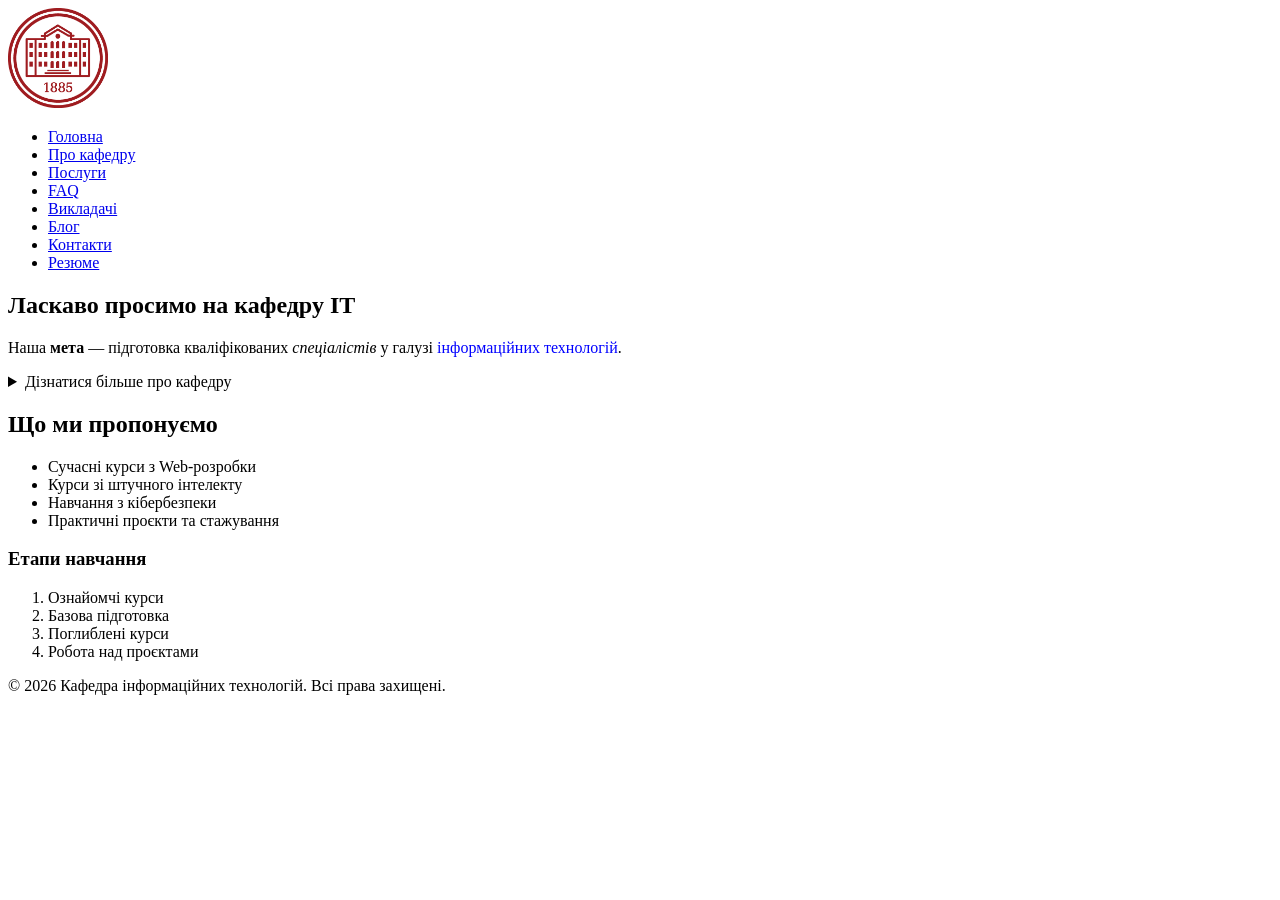
<file: index.html>
<!DOCTYPE html>
<html lang="uk">
<head>
    <meta charset="UTF-8">
    <meta name="viewport" content="width=device-width, initial-scale=1.0">
    <title>Головна сторінка</title>
</head>
<body>

<header>
    <a href="index.html">
        <img src="images/logo.png" alt="Логотип інституту" width="100" height="100">
    </a>

    <nav>
        <ul>
            <li><a href="index.html">Головна</a></li>
            <li><a href="pages/about.html">Про кафедру</a></li>
            <li><a href="pages/services.html">Послуги</a></li>
            <li><a href="pages/faq.html">FAQ</a></li>
            <li><a href="pages/teachers.html">Викладачі</a></li>
            <li><a href="pages/blog.html">Блог</a></li>
            <li><a href="pages/contact.html">Контакти</a></li>
            <li><a href="pages/resume.html">Резюме</a></li>
        </ul>
    </nav>
</header>

<main>

<section class="hero">
    <h1>Ласкаво просимо на кафедру ІТ</h1>
    <p>
        Наша <strong>мета</strong> — підготовка кваліфікованих 
        <em>спеціалістів</em> у галузі 
        <span style="color: blue;">інформаційних технологій</span>.
    </p>

    <details>
        <summary>Дізнатися більше про кафедру</summary>
        <p>
            Кафедра ІТ готує фахівців з програмування, веб-розробки,
            штучного інтелекту та кібербезпеки.
        </p>
    </details>
</section>

<section class="about">
    <h2>Що ми пропонуємо</h2>

    <ul>
        <li>Сучасні курси з Web-розробки</li>
        <li>Курси зі штучного інтелекту</li>
        <li>Навчання з кібербезпеки</li>
        <li>Практичні проєкти та стажування</li>
    </ul>

    <h3>Етапи навчання</h3>

    <ol>
        <li>Ознайомчі курси</li>
        <li>Базова підготовка</li>
        <li>Поглиблені курси</li>
        <li>Робота над проєктами</li>
    </ol>

</section>

</main>

<footer>
    <p>&copy; 2026 Кафедра інформаційних технологій. Всі права захищені.</p>
</footer>

</body>
</html>
</file>
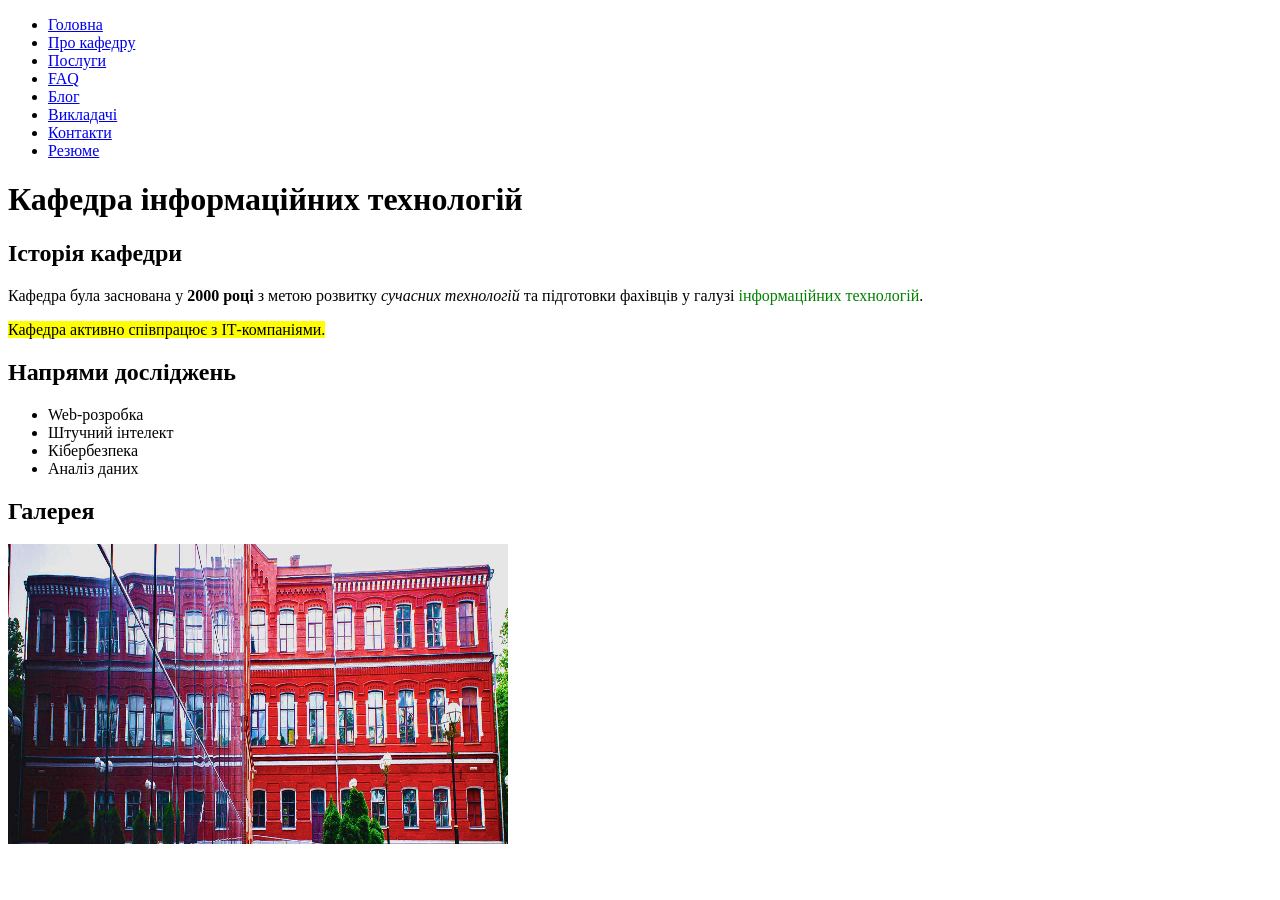
<file: pages/about.html>
<!DOCTYPE html>
<html lang="uk">
<head>
    <meta charset="UTF-8">
    <meta name="viewport" content="width=device-width, initial-scale=1.0">
    <title>Про кафедру</title>
</head>
<body>
    <header>
    <nav>
        <ul>
            <li><a href="../index.html">Головна</a></li>
            <li><a href="about.html">Про кафедру</a></li>
            <li><a href="services.html">Послуги</a></li>
            <li><a href="faq.html">FAQ</a></li>
            <li><a href="blog.html">Блог</a></li>
            <li><a href="teachers.html">Викладачі</a></li>
            <li><a href="contact.html">Контакти</a></li>
            <li><a href="resume.html">Резюме</a></li>
        </ul>
    </nav>
</header>


<main>
    <h1>Кафедра інформаційних технологій</h1>


    <section>
        <h2>Історія кафедри</h2>
        <p>
            Кафедра була заснована у <strong>2000 році</strong> з метою розвитку 
            <em>сучасних технологій</em> та підготовки фахівців у галузі 
            <span style="color: green;">інформаційних технологій</span>.
        </p>

        <p>
            <mark>Кафедра активно співпрацює з ІТ-компаніями.</mark>
        </p>
    </section>

    <section>
        <h2>Напрями досліджень</h2>
        <ul>
            <li>Web-розробка</li>
            <li>Штучний інтелект</li>
            <li>Кібербезпека</li>
            <li>Аналіз даних</li>
        </ul>
    </section>

    <section>
        <h2>Галерея</h2>
        <img src="../images/khpi.jpg" alt="Інститут" width="500" height="300">
    </section>
</main>
</body>
</html>
</file>
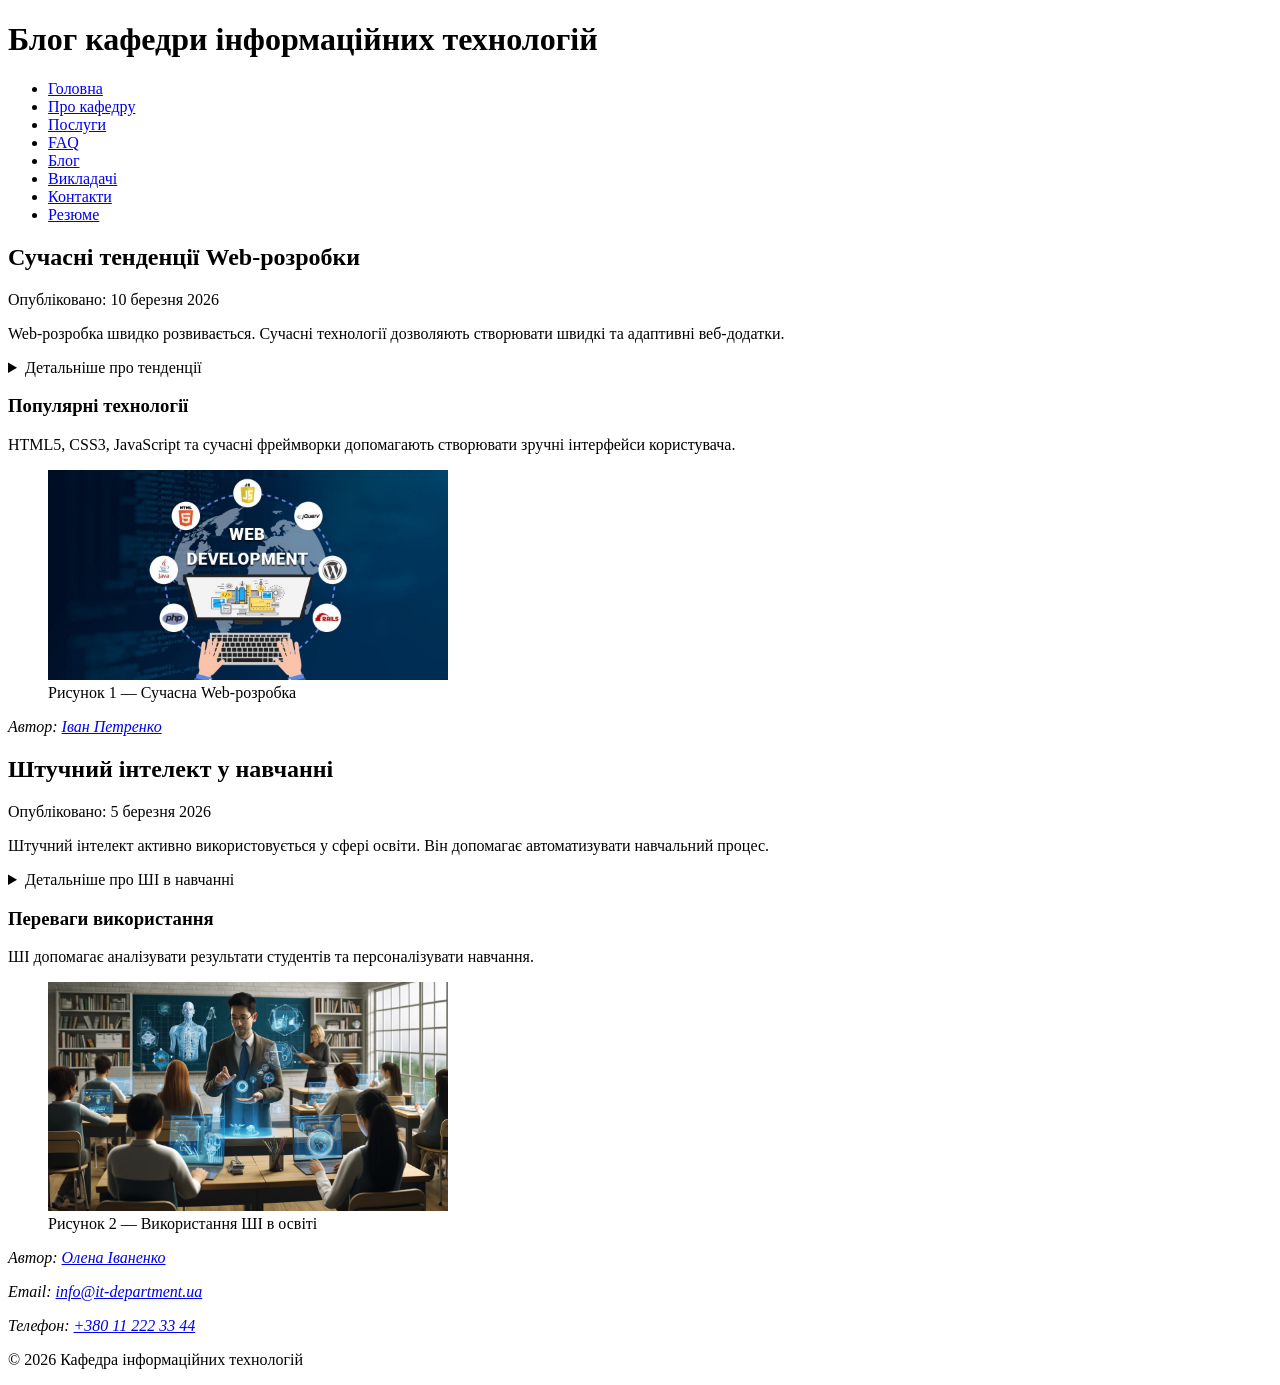
<file: pages/blog.html>
<!DOCTYPE html>
<html lang="uk">
<head>
    <meta charset="UTF-8">
    <meta name="viewport" content="width=device-width, initial-scale=1.0">
    <title>Блог кафедри ІТ</title>
</head>
<body>

<header>
    <h1>Блог кафедри інформаційних технологій</h1>
    <nav>
        <ul>
            <li><a href="../index.html">Головна</a></li>
            <li><a href="about.html">Про кафедру</a></li>
            <li><a href="services.html">Послуги</a></li>
            <li><a href="faq.html">FAQ</a></li>
            <li><a href="blog.html">Блог</a></li>
            <li><a href="teachers.html">Викладачі</a></li>
            <li><a href="contact.html">Контакти</a></li>
            <li><a href="resume.html">Резюме</a></li>
        </ul>
    </nav>
</header>

<main>

<article>
    <header>
        <h2>Сучасні тенденції Web-розробки</h2>
        <p>Опубліковано: <time datetime="2026-03-10">10 березня 2026</time></p>
    </header>

    <p>
        Web-розробка швидко розвивається. Сучасні технології дозволяють
        створювати швидкі та адаптивні веб-додатки.
    </p>

    <details>
        <summary>Детальніше про тенденції</summary>
        <p>
            Серед сучасних трендів — використання прогресивних веб-додатків (PWA), 
            фреймворків React та Vue, а також адаптивний дизайн для мобільних пристроїв.
        </p>
    </details>

    <section>
        <h3>Популярні технології</h3>
        <p>
            HTML5, CSS3, JavaScript та сучасні фреймворки допомагають
            створювати зручні інтерфейси користувача.
        </p>
    </section>

    <figure>
        <img src="../images/web.jpg" alt="Web розробка" width="400">
        <figcaption>Рисунок 1 — Сучасна Web-розробка</figcaption>
    </figure>

    <footer>
        <address>
            Автор: <a href="mailto:teacher@it.edu.ua">Іван Петренко</a>
        </address>
    </footer>
</article>

<article>
    <header>
        <h2>Штучний інтелект у навчанні</h2>
        <p>Опубліковано: <time datetime="2026-03-05">5 березня 2026</time></p>
    </header>

    <p>
        Штучний інтелект активно використовується у сфері освіти.
        Він допомагає автоматизувати навчальний процес.
    </p>

    <details>
        <summary>Детальніше про ШІ в навчанні</summary>
        <p>
            Використання ШІ дозволяє аналізувати результати студентів,
            створювати адаптивні навчальні плани та персоналізувати процес навчання.
        </p>
    </details>

    <section>
        <h3>Переваги використання</h3>
        <p>
            ШІ допомагає аналізувати результати студентів та
            персоналізувати навчання.
        </p>
    </section>

    <figure>
        <img src="../images/ai.png" alt="Штучний інтелект" width="400">
        <figcaption>Рисунок 2 — Використання ШІ в освіті</figcaption>
    </figure>

    <footer>
        <address>
            Автор: <a href="mailto:teacher2@it.edu.ua">Олена Іваненко</a>
        </address>
    </footer>
</article>

</main>

<footer>
    <address>
        <p>Email: <a href="mailto:info@it-department.ua">info@it-department.ua</a></p>
        <p>Телефон: <a href="tel:+380112223344">+380 11 222 33 44</a></p>
    </address>
    <p>&copy; 2026 Кафедра інформаційних технологій</p>
</footer>

</body>
</html>
</file>
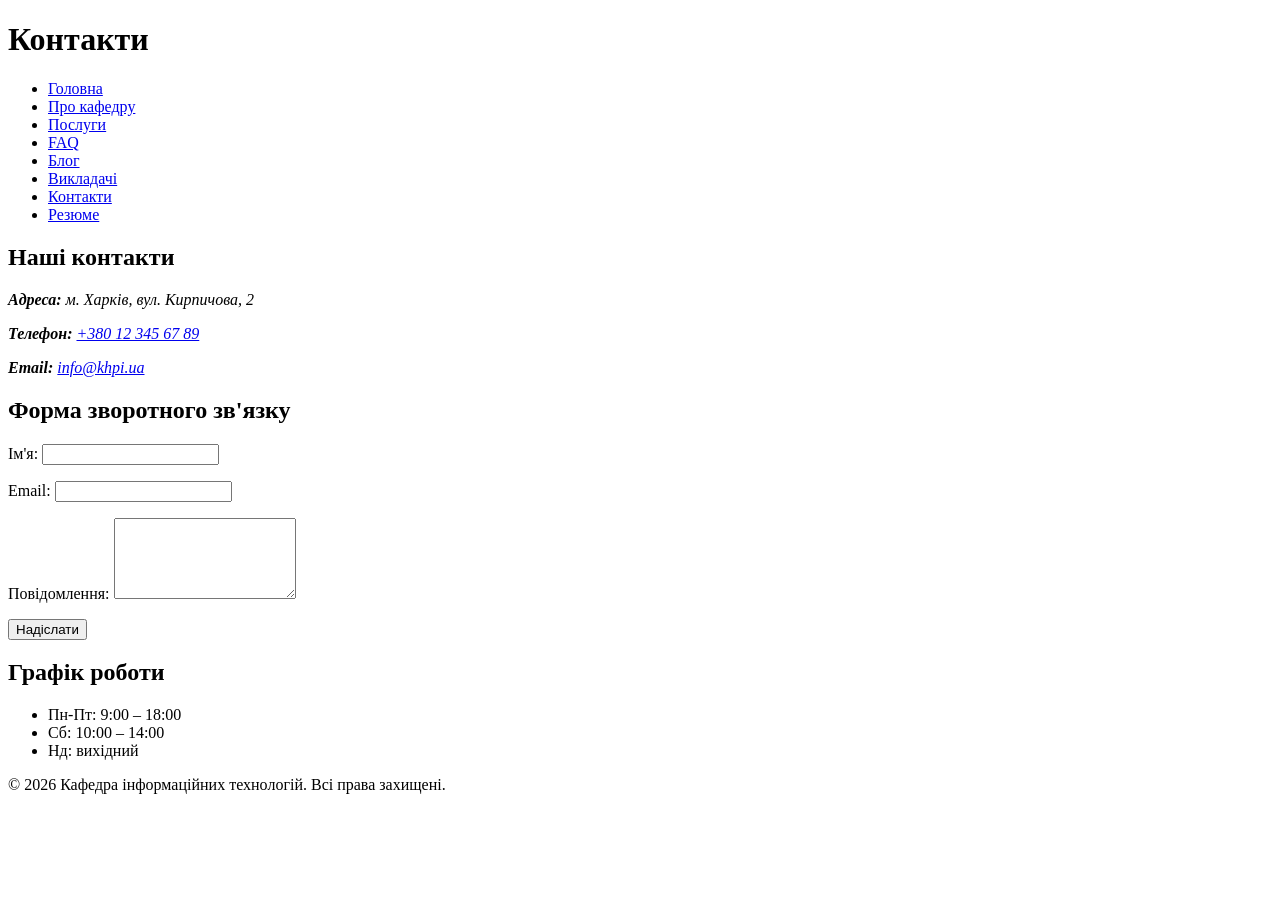
<file: pages/contact.html>
<!DOCTYPE html>
<html lang="uk">
<head>
    <meta charset="UTF-8">
    <meta name="viewport" content="width=device-width, initial-scale=1.0">
    <title>Контакти</title>
</head>
<body>

<header>
    <h1>Контакти</h1>
    <nav>
        <ul>
            <li><a href="../index.html">Головна</a></li>
            <li><a href="about.html">Про кафедру</a></li>
            <li><a href="services.html">Послуги</a></li>
            <li><a href="faq.html">FAQ</a></li>
            <li><a href="blog.html">Блог</a></li>
            <li><a href="teachers.html">Викладачі</a></li>
            <li><a href="contact.html">Контакти</a></li>
            <li><a href="resume.html">Резюме</a></li>
        </ul>
    </nav>
</header>

<main>
    <section>
        <h2>Наші контакти</h2>
        <address>
            <p><strong>Адреса:</strong> м. Харків, вул. Кирпичова, 2</p>
            <p><strong>Телефон:</strong> <a href="tel:+380123456789">+380 12 345 67 89</a></p>
            <p><strong>Email:</strong> <a href="mailto:info@khpi.ua">info@khpi.ua</a></p>
        </address>
    </section>

    <section>
        <h2>Форма зворотного зв'язку</h2>
        <form action="#" method="post">
            <p>
                <label for="name">Ім'я:</label>
                <input type="text" id="name" name="name" required>
            </p>
            <p>
                <label for="email">Email:</label>
                <input type="email" id="email" name="email" required>
            </p>
            <p>
                <label for="message">Повідомлення:</label>
                <textarea id="message" name="message" rows="5" required></textarea>
            </p>
            <button type="submit">Надіслати</button>
        </form>
    </section>

    <section>
        <h2>Графік роботи</h2>
        <ul>
            <li>Пн-Пт: 9:00 – 18:00</li>
            <li>Сб: 10:00 – 14:00</li>
            <li>Нд: вихідний</li>
        </ul>
    </section>
</main>

<footer>
    <p>&copy; 2026 Кафедра інформаційних технологій. Всі права захищені.</p>
</footer>

</body>
</html>
</file>
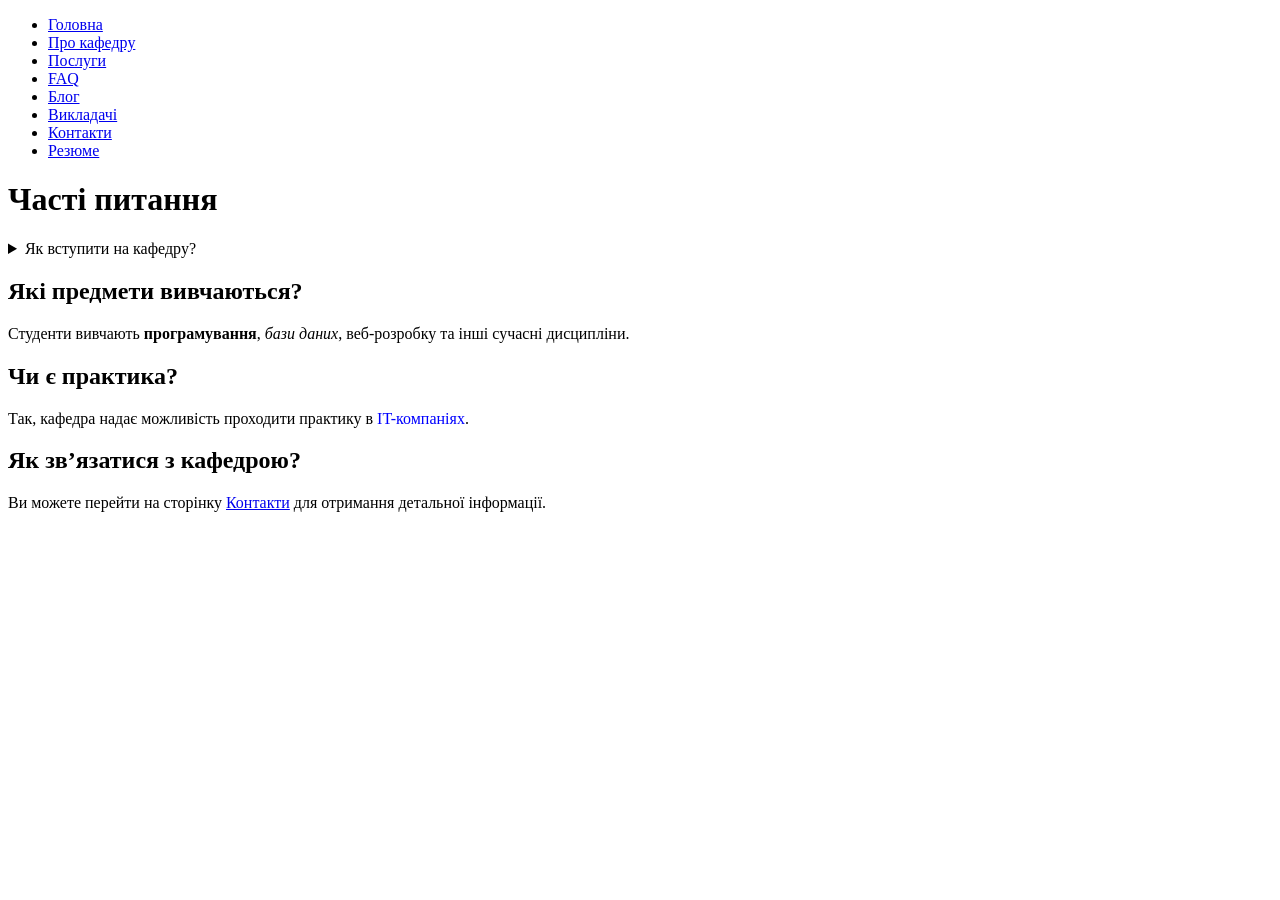
<file: pages/faq.html>
<!DOCTYPE html>
<html lang="uk">
<head>
    <meta charset="UTF-8">
    <meta name="viewport" content="width=device-width, initial-scale=1.0">
    <title>Часті питання</title>
</head>
<body>
    <header>
        <nav>
            <ul>
                <li><a href="../index.html">Головна</a></li>
                <li><a href="about.html">Про кафедру</a></li>
                <li><a href="services.html">Послуги</a></li>
                <li><a href="faq.html">FAQ</a></li>
                <li><a href="blog.html">Блог</a></li>
                <li><a href="teachers.html">Викладачі</a></li>
                <li><a href="contact.html">Контакти</a></li>
                <li><a href="resume.html">Резюме</a></li>
            </ul>
        </nav>
    </header>

    <main>
        <h1>Часті питання</h1>

        <section>
            <details>
                <summary>Як вступити на кафедру?</summary>
                <p>
                    Для вступу потрібно подати документи та скласти вступні іспити. 
                </p>
            </details>
        </section>

        <section>
            <h2>Які предмети вивчаються?</h2>
            <p>
                Студенти вивчають <strong>програмування</strong>, 
                <em>бази даних</em>, веб-розробку та інші сучасні дисципліни.
            </p>
        </section>

        <section>
            <h2>Чи є практика?</h2>
            <p>
                Так, кафедра надає можливість проходити практику в 
                <span style="color: blue;">IT-компаніях</span>.
            </p>
        </section>

        <section>
            <h2>Як зв’язатися з кафедрою?</h2>
            <p>
                Ви можете перейти на сторінку 
                <a href="contact.html">Контакти</a> для отримання детальної інформації.
            </p>
        </section>

    </main>
</body>
</html>
</file>
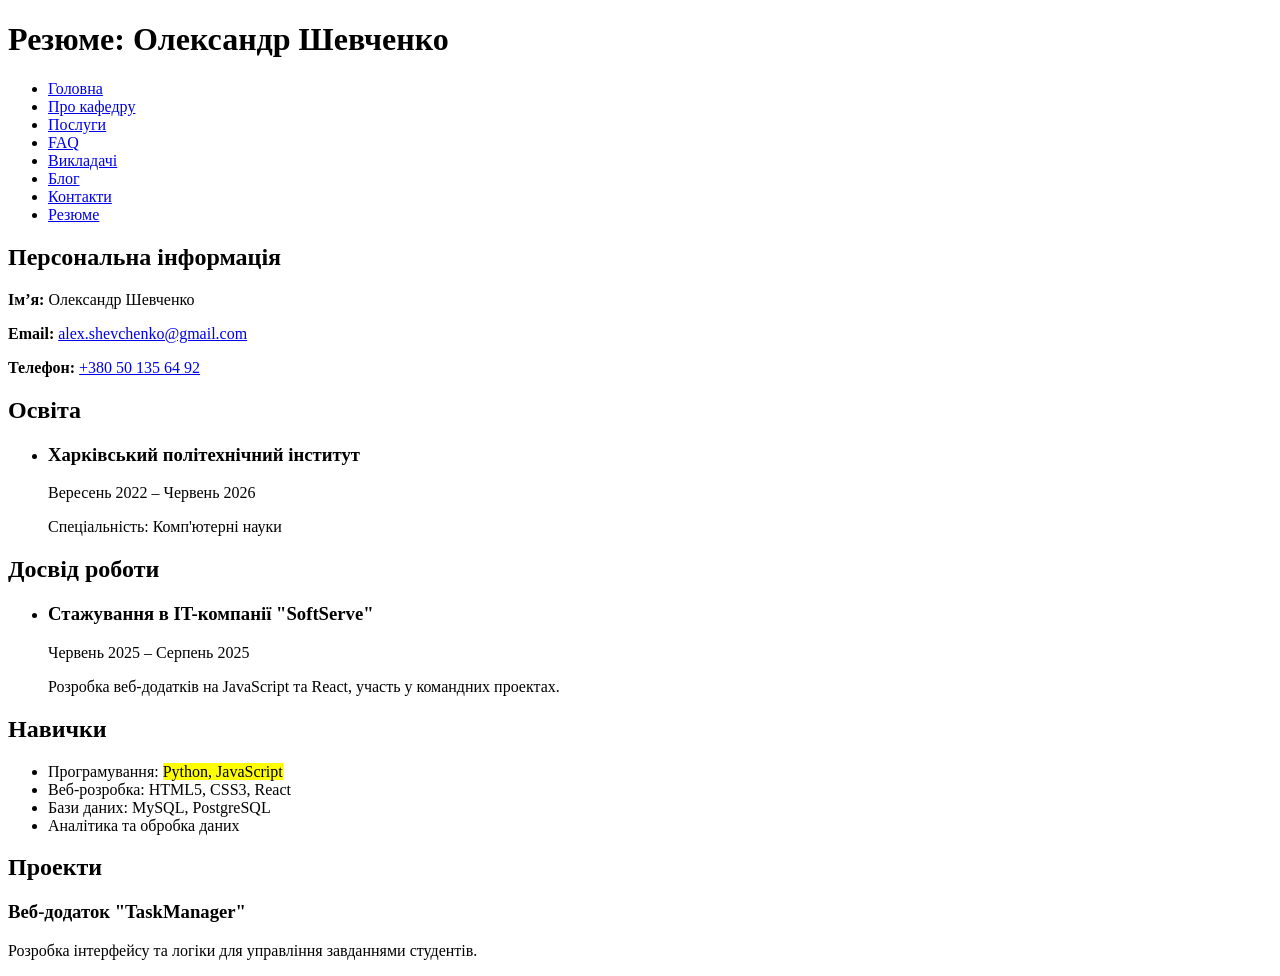
<file: pages/resume.html>
<!DOCTYPE html>
<html lang="uk">
<head>
    <meta charset="UTF-8">
    <meta name="viewport" content="width=device-width, initial-scale=1.0">
    <title>Резюме студента</title>
</head>
<body>

<header>
    <h1>Резюме: Олександр Шевченко</h1>
    <nav>
        <ul>
            <li><a href="../index.html">Головна</a></li>
            <li><a href="about.html">Про кафедру</a></li>
            <li><a href="services.html">Послуги</a></li>
            <li><a href="faq.html">FAQ</a></li>
            <li><a href="teachers.html">Викладачі</a></li>
            <li><a href="blog.html">Блог</a></li>
            <li><a href="contact.html">Контакти</a></li>
            <li><a href="resume.html">Резюме</a></li>
        </ul>
    </nav>
</header>

<main>
    <section>
        <h2>Персональна інформація</h2>
        <p><strong>Ім’я:</strong> Олександр Шевченко</p>
        <p><strong>Email:</strong> <a href="mailto:alex.shevchenko@gmail.com">alex.shevchenko@gmail.com</a></p>
        <p><strong>Телефон:</strong> <a href="tel:+380501356492">+380 50 135 64 92</a></p>
    </section>

    <section>
        <h2>Освіта</h2>
        <ul>
            <li>
                <article>
                    <h3>Харківський політехнічний інститут</h3>
                    <p><time datetime="2022-09">Вересень 2022</time> – <time datetime="2026-06">Червень 2026</time></p>
                    <p>Спеціальність: Комп'ютерні науки</p>
                </article>
            </li>
        </ul>
    </section>

    <section>
        <h2>Досвід роботи</h2>
        <ul>
            <li>
                <article>
                    <h3>Стажування в IT-компанії "SoftServe"</h3>
                    <p><time datetime="2025-06">Червень 2025</time> – <time datetime="2025-08">Серпень 2025</time></p>
                    <p>Розробка веб-додатків на JavaScript та React, участь у командних проектах.</p>
                </article>
            </li>
        </ul>
    </section>

    <section>
        <h2>Навички</h2>
        <ul>
            <li>Програмування: <mark>Python, JavaScript</mark></li>
            <li>Веб-розробка: HTML5, CSS3, React</li>
            <li>Бази даних: MySQL, PostgreSQL</li>
            <li>Аналітика та обробка даних</li>
        </ul>
    </section>

    <section>
        <h2>Проекти</h2>
        <article>
            <h3>Веб-додаток "TaskManager"</h3>
            <p>Розробка інтерфейсу та логіки для управління завданнями студентів.</p>

        </article>
    </section>

</main>

</body>
</html>
</file>
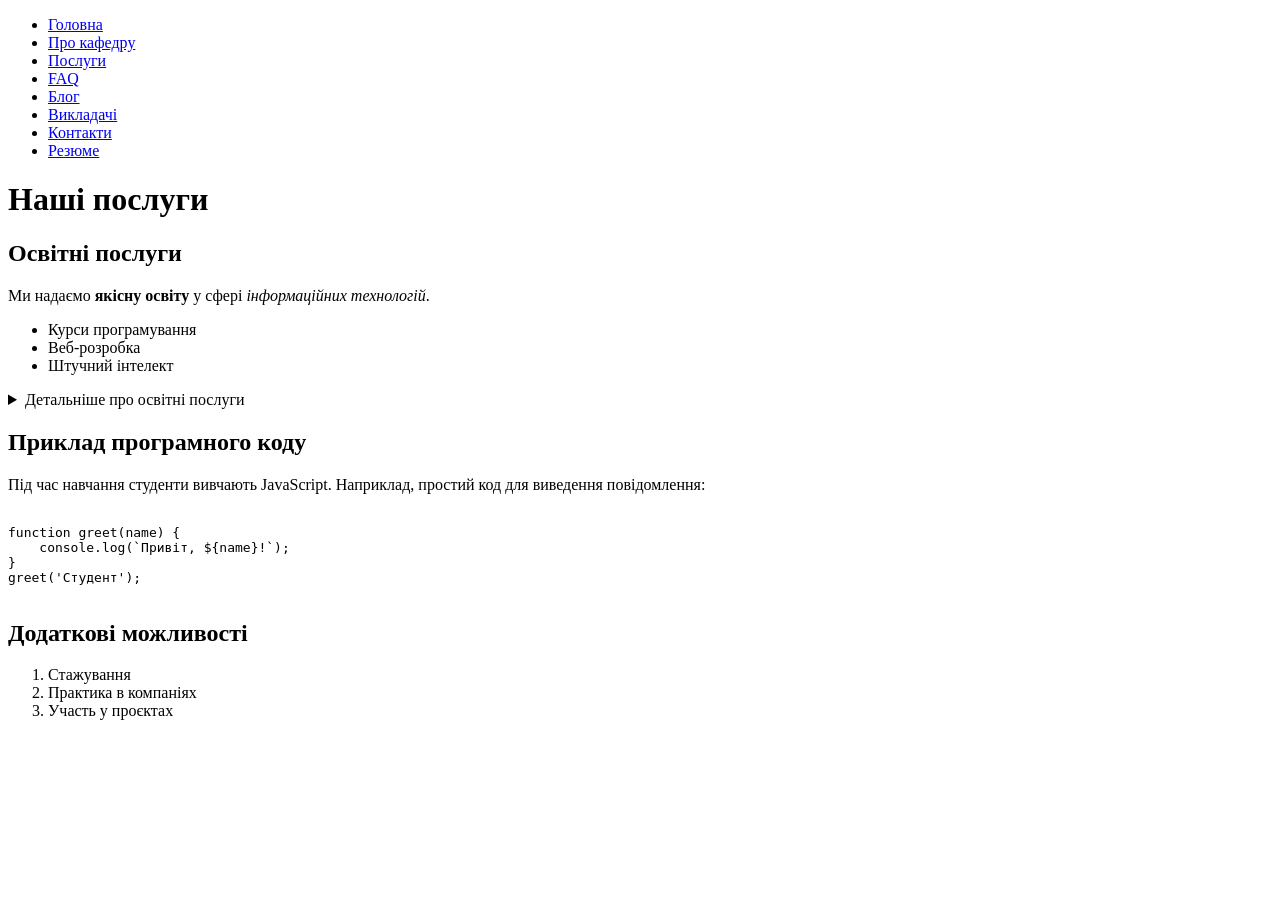
<file: pages/services.html>
<!DOCTYPE html>
<html lang="uk">
<head>
    <meta charset="UTF-8">
    <meta name="viewport" content="width=device-width, initial-scale=1.0">
    <title>Послуги</title>
</head>
<body>
    <header>
        <nav>
            <ul>
                <li><a href="../index.html">Головна</a></li>
                <li><a href="about.html">Про кафедру</a></li>
                <li><a href="services.html">Послуги</a></li>
                <li><a href="faq.html">FAQ</a></li>
                <li><a href="blog.html">Блог</a></li>
                <li><a href="teachers.html">Викладачі</a></li>
                <li><a href="contact.html">Контакти</a></li>
                <li><a href="resume.html">Резюме</a></li>
            </ul>
        </nav>
    </header>

    <main>
        <h1>Наші послуги</h1>

        <section>
            <h2>Освітні послуги</h2>
            <p>
                Ми надаємо <strong>якісну освіту</strong> у сфері 
                <em>інформаційних технологій</em>.
            </p>
            <ul>
                <li>Курси програмування</li>
                <li>Веб-розробка</li>
                <li>Штучний інтелект</li>
            </ul>

            <details>
                <summary>Детальніше про освітні послуги</summary>
                <p>
                    Наші курси включають практичні заняття,
                    роботу над проєктами та стажування.
                </p>
            </details>
        </section>

        <section>
            <h2>Приклад програмного коду</h2>
            <p>Під час навчання студенти вивчають JavaScript. Наприклад, простий код для виведення повідомлення:</p>
    
            <pre><code>
function greet(name) {
    console.log(`Привіт, ${name}!`);
}
greet('Студент');
            </code></pre>
        </section>

        <section>
            <h2>Додаткові можливості</h2>
            <ol>
                <li>Стажування</li>
                <li>Практика в компаніях</li>
                <li>Участь у проєктах</li>
            </ol>
        </section>
    </main>
</body>
</html>
</file>
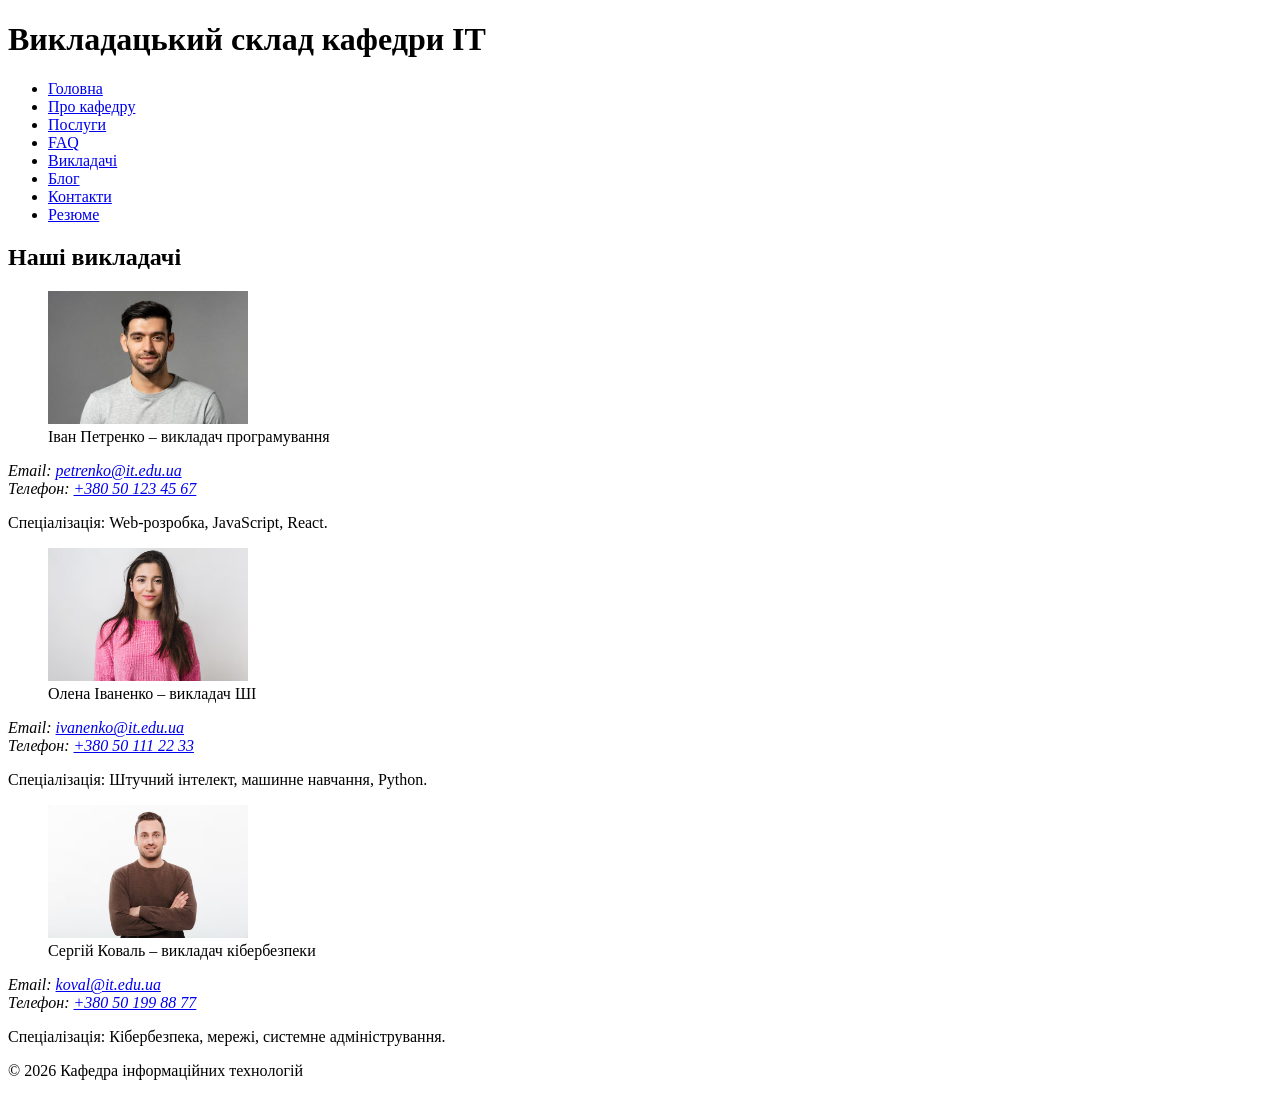
<file: pages/teachers.html>
<!DOCTYPE html>
<html lang="uk">
<head>
    <meta charset="UTF-8">
    <meta name="viewport" content="width=device-width, initial-scale=1.0">
    <title>Наша команда</title>
</head>
<body>

<header>
    <h1>Викладацький склад кафедри ІТ</h1>
    <nav>
        <ul>
            <li><a href="../index.html">Головна</a></li>
            <li><a href="about.html">Про кафедру</a></li>
            <li><a href="services.html">Послуги</a></li>
            <li><a href="faq.html">FAQ</a></li>
            <li><a href="teachers.html">Викладачі</a></li>
            <li><a href="blog.html">Блог</a></li>
            <li><a href="contact.html">Контакти</a></li>
            <li><a href="resume.html">Резюме</a></li>
        </ul>
    </nav>
</header>

<main>
    <section>
        <h2>Наші викладачі</h2>

        <article>
            <figure>
                <img src="../images/teacher1.jpg" alt="Іван Петренко" width="200">
                <figcaption>Іван Петренко – викладач програмування</figcaption>
            </figure>
            <address>
                Email: <a href="mailto:petrenko@it.edu.ua">petrenko@it.edu.ua</a><br>
                Телефон: <a href="tel:+380501234567">+380 50 123 45 67</a>
            </address>
            <p>Спеціалізація: Web-розробка, JavaScript, React.</p>
        </article>

        <article>
            <figure>
                <img src="../images/teacher2.avif" alt="Олена Іваненко" width="200">
                <figcaption>Олена Іваненко – викладач ШІ</figcaption>
            </figure>
            <address>
                Email: <a href="mailto:ivanenko@it.edu.ua">ivanenko@it.edu.ua</a><br>
                Телефон: <a href="tel:+380501112233">+380 50 111 22 33</a>
            </address>
            <p>Спеціалізація: Штучний інтелект, машинне навчання, Python.</p>
        </article>

        <article>
            <figure>
                <img src="../images/teacher3.avif" alt="Сергій Коваль" width="200">
                <figcaption>Сергій Коваль – викладач кібербезпеки</figcaption>
            </figure>
            <address>
                Email: <a href="mailto:koval@it.edu.ua">koval@it.edu.ua</a><br>
                Телефон: <a href="tel:+380501998877">+380 50 199 88 77</a>
            </address>
            <p>Спеціалізація: Кібербезпека, мережі, системне адміністрування.</p>
        </article>

    </section>
</main>

<footer>
    <p>&copy; 2026 Кафедра інформаційних технологій</p>
</footer>

</body>
</html>
</file>
